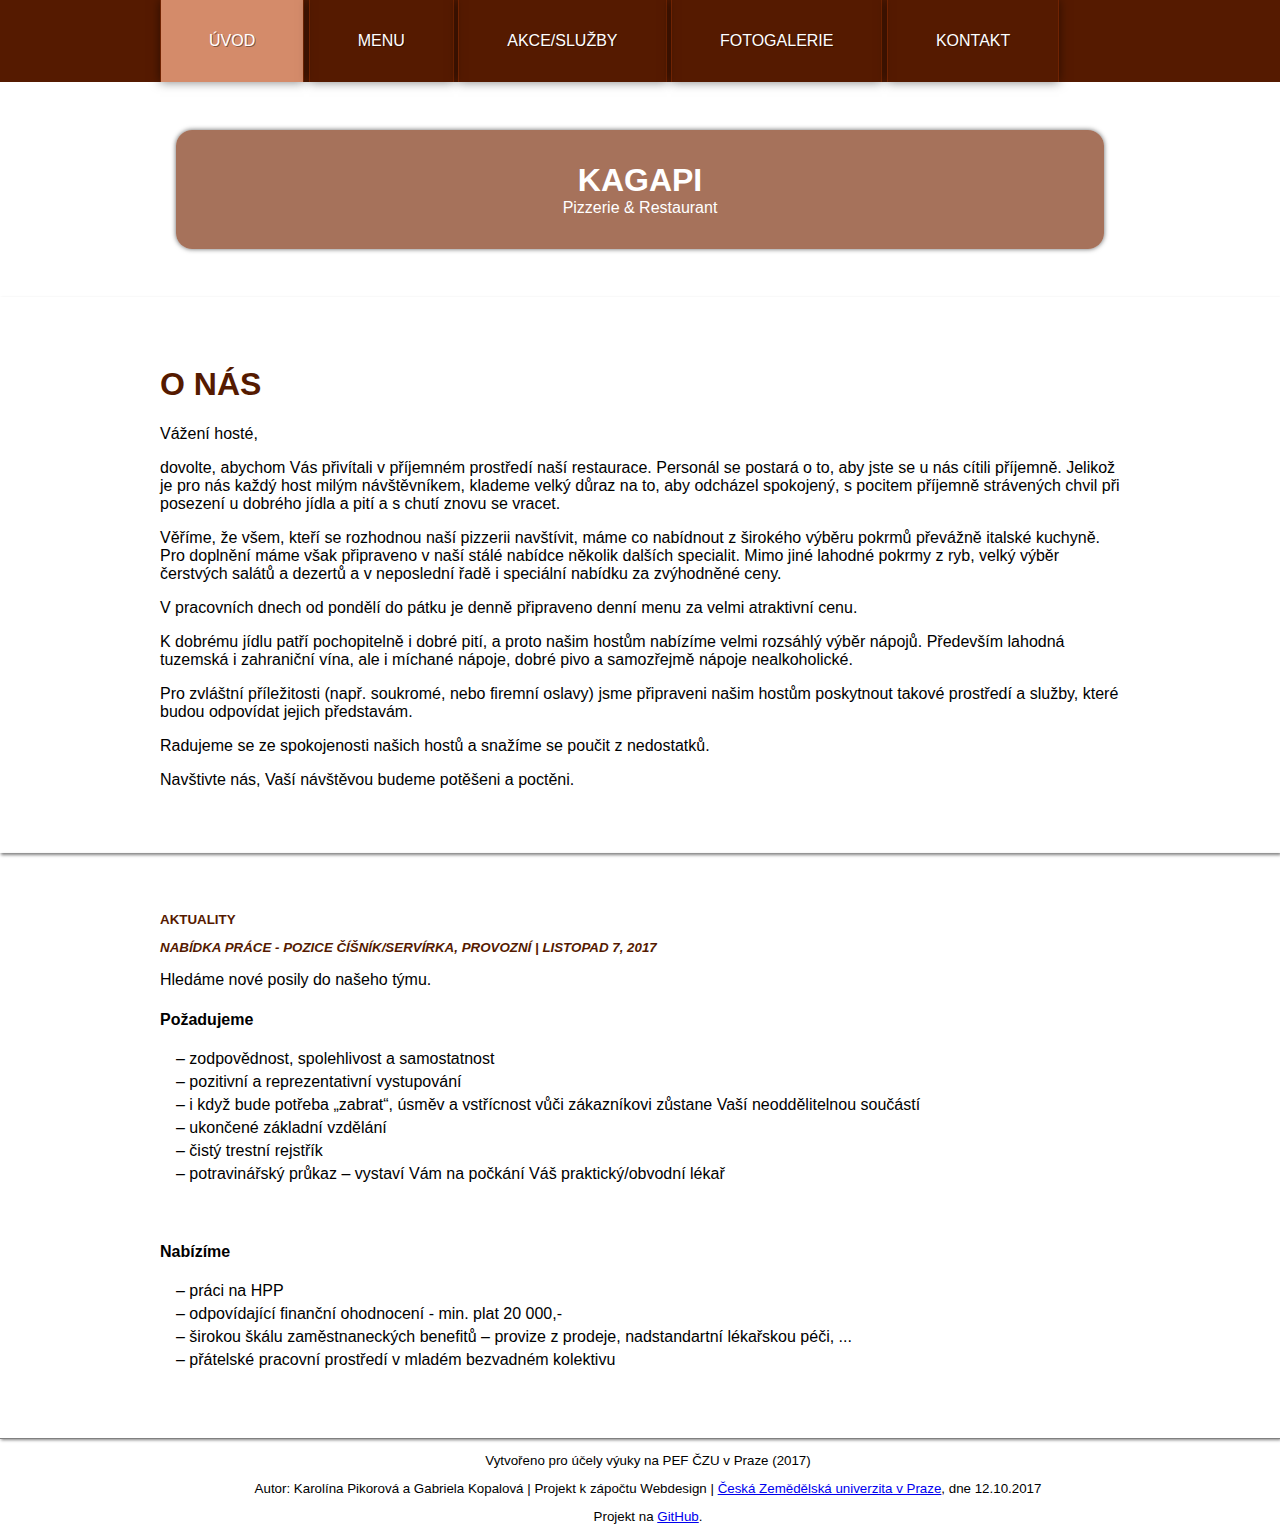
<file: index.html>
﻿<!DOCTYPE html>
<html lang="cs">
<head>
    <meta charset="UTF-8">
    <meta name="viewport" content="width=device-width, initial-scale=1">
    <meta name="description" content="Úvodní stránka pizzerie KAGAPI.">
    <link rel="icon" href="favicon.ico" />
    <title>Pizzerie KAGAPI</title>
    <link href="index.css" type="text/css" rel="stylesheet">
</head>
<body>
<nav>
    <div class="container">
        <a class="active">Úvod</a>
        <a href="menu.html">Menu</a>
        <a href="akce.html">Akce/Služby</a>
        <a href="fotogalerie.html">Fotogalerie</a>
        <a href="kontakt.html">Kontakt</a>
    </div>
</nav>
<header>
    <div class="bg">
        <div>
            <div class="pozadi">
                <p class="nadpis"><strong>KAGAPI</strong></p>
                <p>Pizzerie & Restaurant</p>
            </div>
        </div>
    </div>
</header>
<main>
    <article>
        <section id="onas">
            <div class="container">
                <h1>O nás</h1>
                <p>
                    Vážení hosté,
                </p>
                <p>
                    dovolte, abychom Vás přivítali v příjemném prostředí naší restaurace.
                    Personál se postará o to, aby jste se u nás cítili příjemně.
                    Jelikož je pro nás každý host milým návštěvníkem, klademe velký důraz na to, aby odcházel spokojený,
                    s pocitem příjemně strávených chvil při posezení u dobrého jídla a pití a s chutí znovu se vracet.
                </p>
                <p>
                    Věříme, že všem, kteří se rozhodnou naší pizzerii navštívit, máme co nabídnout z širokého výběru pokrmů 
                    převážně italské kuchyně. Pro doplnění máme však připraveno v naší stálé nabídce několik dalších specialit. Mimo jiné lahodné pokrmy z ryb, velký výběr čerstvých salátů a dezertů a v neposlední řadě 
                    i speciální nabídku za zvýhodněné ceny.
                </p>
                <p>
                    V pracovních dnech od pondělí do pátku je denně připraveno denní menu za velmi atraktivní cenu.
                </p>
                <p>
                    K dobrému jídlu patří pochopitelně i dobré pití, a proto našim hostům nabízíme velmi rozsáhlý výběr nápojů. 
                    Především lahodná tuzemská i zahraniční vína, ale i míchané nápoje, dobré pivo a samozřejmě nápoje nealkoholické.
                </p>
                <p>
                    Pro zvláštní příležitosti (např. soukromé, nebo firemní oslavy) jsme připraveni našim hostům poskytnout takové prostředí a služby, které budou odpovídat jejich představám.
                </p>
                <p>
                    Radujeme se ze spokojenosti našich hostů a snažíme se poučit z nedostatků.
                </p>
                <p>
                    Navštivte nás, Vaší návštěvou budeme potěšeni a poctěni.
                </p>
            </div>
        </section>
        <section id="aktuality">
        	<div class="container">
        		<h2>Aktuality</h2>
        		<h3>Nabídka práce - pozice číšník/servírka, provozní | Listopad 7, 2017</h3>
        		<p>
        			Hledáme nové posily do našeho týmu.
        		</p>
        		<h4>Požadujeme</h4>
                <ul>
                    <li>
                        – zodpovědnost, spolehlivost a samostatnost
                    </li>
                    <li>
                        – pozitivní a reprezentativní vystupování
                    </li>
                    <li>
                        – i když bude potřeba „zabrat“, úsměv a vstřícnost vůči zákazníkovi zůstane Vaší neoddělitelnou součástí
                    </li>
                    <li>
                        – ukončené základní vzdělání
                    </li>
                    <li>
                        – čistý trestní rejstřík
                    </li>
                    <li>
                        – potravinářský průkaz – vystaví Vám na počkání Váš praktický/obvodní lékař
                    </li>
                </ul>
        		
        		<br>
        		<h4>Nabízíme</h4>
                <ul>
                    <li>
                        – práci na HPP
                    </li>
                    <li>
                        – odpovídající finanční ohodnocení - min. plat 20 000,-
                    </li>
                    <li>
                        – širokou škálu zaměstnaneckých benefitů – provize z prodeje, nadstandartní lékařskou péči, ...
                    </li>
                    <li>
                        – přátelské pracovní prostředí v mladém bezvadném kolektivu
                    </li>
                </ul>
        	</div>
        </section>
    </article>
</main>
<footer>
    <p>Vytvořeno pro účely výuky na PEF ČZU v Praze (2017)</p>
    <p>Autor: Karolína Pikorová a Gabriela Kopalová | Projekt k zápočtu Webdesign | <a href="https://www.czu.cz/cs/">Česká Zemědělská univerzita v Praze</a>, dne 12.10.2017</p>
    <p>Projekt na <a target="_blank" href="https://github.com/KajuskaCZ/pizzerie">GitHub</a>.</p>
</footer>
</body>
</html>
</file>
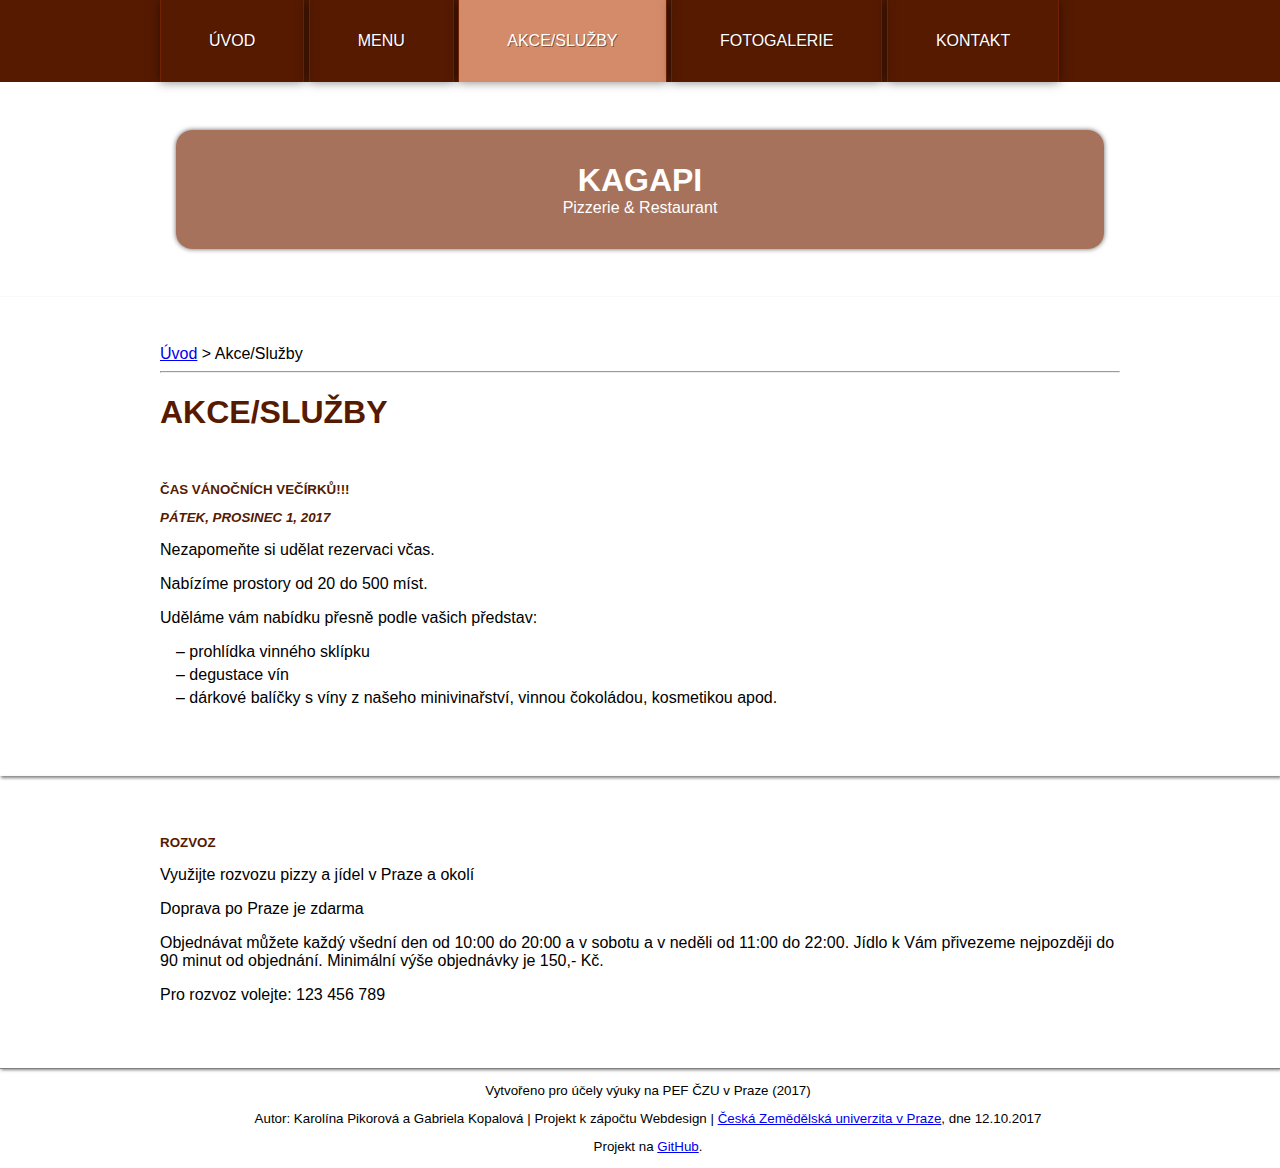
<file: akce.html>
﻿<!DOCTYPE html>
<html lang="cs">
<head>
    <meta charset="UTF-8">
    <meta name="viewport" content="width=device-width, initial-scale=1">
    <meta name="description" content="Stránka popisující akce a služby pizzerie KAGAPI.">
    <link rel="icon" href="favicon.ico" />
    <title>Pizzerie KAGAPI - Akce/Služby</title>
    <link href="index.css" type="text/css" rel="stylesheet">
</head>
<body>
<nav>
    <div class="container">
        <a href="index.html">Úvod</a>
        <a href="menu.html">Menu</a>
        <a class="active">Akce/Služby</a>
        <a href="fotogalerie.html">Fotogalerie</a>
        <a href="kontakt.html">Kontakt</a>
    </div>
</nav>
<header>
    <div class="bg">
        <div>
            <div class="pozadi">
                <p class="nadpis"><strong>KAGAPI</strong></p>
                <p>Pizzerie & Restaurant</p>
            </div>
        </div>
    </div>
</header>
<main>
    <article>
        <section id="aktualne">
            <div class="container">
                <a href="index.html">Úvod</a> > Akce/Služby
                <hr />
                <h1>Akce/Služby</h1>
                <br>
                <h2>Čas vánočních večírků!!!</h2>
                <h3>Pátek, Prosinec 1, 2017</h3>
                <p>
                    Nezapomeňte si udělat rezervaci včas.
                </p>
                <p>
                    Nabízíme prostory od 20 do 500 míst.
                </p>
                <p>
                    Uděláme vám nabídku přesně podle vašich představ:
                </p>
                    <ul>
                        <li>
                            – prohlídka vinného sklípku
                        </li>
                        <li>
                            – degustace vín
                        </li>
                        <li>
                            – dárkové balíčky s víny z našeho minivinařství, vinnou čokoládou, kosmetikou apod.
                        </li>
                    </ul>

            </div>
        </section>
        <section id="akcesluzby">
            <div class="container">
                <h2>Rozvoz</h2>
                <p>
                    Využijte rozvozu pizzy a jídel v Praze a okolí
                </p>
                <p>
                    Doprava po Praze je zdarma
                </p>
                    Objednávat můžete každý všední den od 10:00 do 20:00 a v sobotu a v neděli od 11:00 do 22:00. 
                    Jídlo k Vám přivezeme nejpozději do 90 minut od objednání. Minimální výše objednávky je 150,- Kč.
                <p>
                    Pro rozvoz volejte: 123 456 789
                </p>
            </div>
        </section>
    </article>
</main>
<footer>
    <p>Vytvořeno pro účely výuky na PEF ČZU v Praze (2017)</p>
    <p>Autor: Karolína Pikorová a Gabriela Kopalová | Projekt k zápočtu Webdesign | <a href="https://www.czu.cz/cs/">Česká Zemědělská univerzita v Praze</a>, dne 12.10.2017</p>
    <p>Projekt na <a target="_blank" href="https://github.com/KajuskaCZ/pizzerie">GitHub</a>.</p>
</footer>
</body>
</html>
</file>
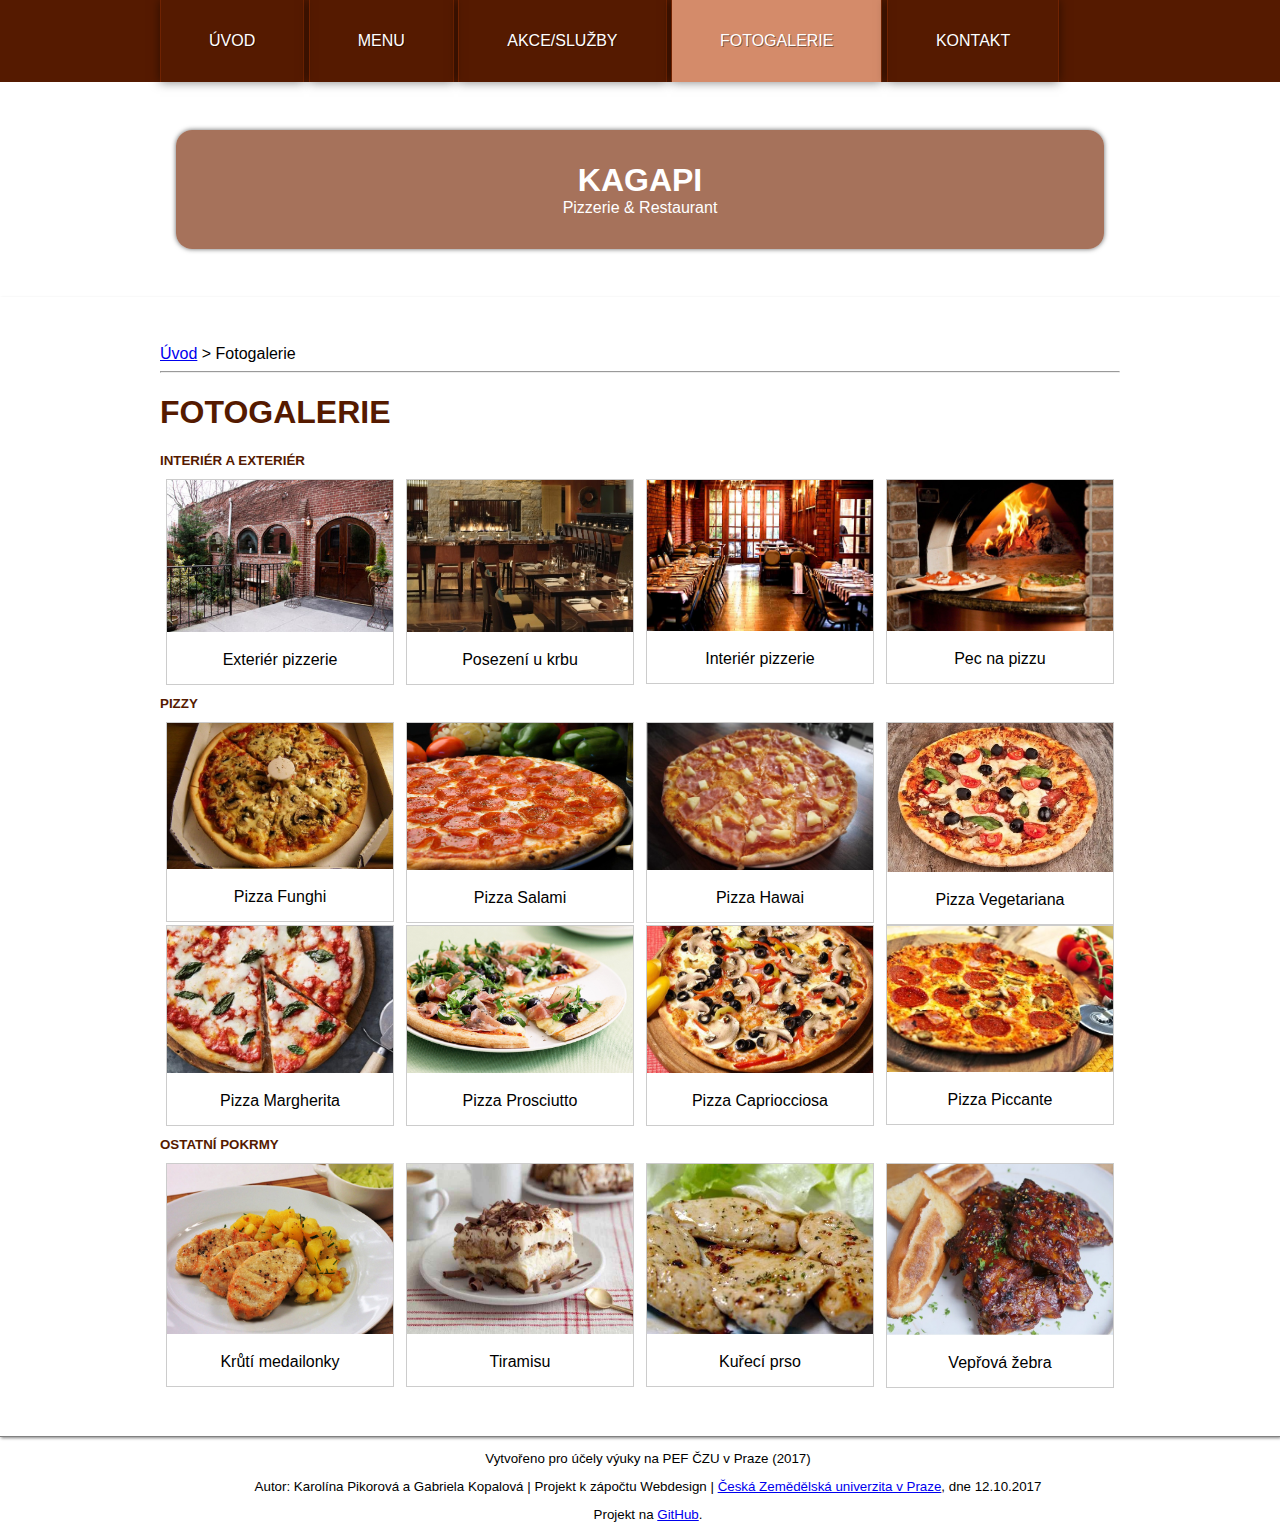
<file: fotogalerie.html>
﻿<!DOCTYPE html>
<html lang="cs">
<head>
    <meta charset="UTF-8">
    <meta name="viewport" content="width=device-width, initial-scale=1">
    <meta name="description" content="Stránka popisující a zobrazující fotky pizz.">
    <link rel="icon" href="favicon.ico" />
    <title>Pizzerie KAGAPI - Fotogalerie</title>
    <link href="index.css" type="text/css" rel="stylesheet">
</head>
<body>
<nav>
    <div class="container">
        <a href="index.html">Úvod</a>
        <a href="menu.html">Menu</a>
        <a href="akce.html">Akce/Služby</a>
        <a class="active">Fotogalerie</a>
        <a href="kontakt.html">Kontakt</a>
    </div>
</nav>
<header>
    <div class="bg">
        <div>
            <div class="pozadi">
                <p class="nadpis"><strong>KAGAPI</strong></p>
                <p>Pizzerie & Restaurant</p>
            </div>
        </div>
    </div>
</header>
<main>
    <article>
        <section id="fotogalerie">
            <div class="container">
                <a href="index.html">Úvod</a> > Fotogalerie
                <hr />
                <h1>Fotogalerie</h1>
                <h2>Interiér a exteriér</h2>
                <div class="responsive">
                    <div class="gallery">
                        <a target="_blank" href="assets/img_exterior1.jpg">
                            <img src="assets/img_exterior1.jpg" alt="Exteriér pizzerie">
                        </a>
                        <div class="desc">Exteriér pizzerie</div>
                    </div>
                </div>
                <div class="responsive">
                    <div class="gallery">
                        <a target="_blank" href="assets/img_interior2.jpg">
                            <img src="assets/img_interior2.jpg" alt="Posezení v pizzerii u krbu">
                        </a>
                        <div class="desc">Posezení u krbu</div>
                    </div>
                </div>
                <div class="responsive">
                    <div class="gallery">
                        <a target="_blank" href="assets/img_interior1.jpg">
                            <img src="assets/img_interior1.jpg" alt="Interiér pizzerie">
                        </a>
                        <div class="desc">Interiér pizzerie</div>
                    </div>
                </div>
                <div class="responsive">
                    <div class="gallery">
                        <a target="_blank" href="assets/img_interior3.jpg">
                            <img src="assets/img_interior3.jpg" alt="Pec na pizzu">
                        </a>
                        <div class="desc">Pec na pizzu</div>
                    </div>
                </div>
                <div class="clearfix"></div>

                <h2>Pizzy</h2>
                <div class="responsive">
                    <div class="gallery">
                        <a target="_blank" href="assets/img_pizza_funghi.jpg">
                            <img src="assets/img_pizza_funghi.jpg" alt="Pizza Funghi">
                        </a>
                        <div class="desc">Pizza Funghi</div>
                    </div>
                </div>
               
                <div class="responsive">
                    <div class="gallery">
                        <a target="_blank" href="assets/img_pizza_salami.jpg">
                            <img src="assets/img_pizza_salami.jpg" alt="Pizza Salami">
                        </a>
                        <div class="desc">Pizza Salami</div>
                    </div>
                </div>
                <div class="responsive">
                    <div class="gallery">
                        <a target="_blank" href="assets/img_pizza_hawai.jpg">
                            <img src="assets/img_pizza_hawai.jpg" alt="Pizza Hawai">
                        </a>
                        <div class="desc">Pizza Hawai</div>
                    </div>
                </div>

                <div class="responsive">
                    <div class="gallery">
                        <a target="_blank" href="assets/img_pizza_vegetariana.jpg">
                            <img src="assets/img_pizza_vegetariana.jpg" alt="Pizza Vegetariana">
                        </a>
                        <div class="desc">Pizza Vegetariana</div>
                    </div>
                </div>

                <div class="responsive">
                    <div class="gallery">
                        <a target="_blank" href="assets/img_pizza_margherita.jpg">
                            <img src="assets/img_pizza_margherita.jpg" alt="Pizza Margherita">
                        </a>
                        <div class="desc">Pizza Margherita</div>
                    </div>
                </div>

                <div class="responsive">
                    <div class="gallery">
                        <a target="_blank" href="assets/img_pizza_prosciutto.jpg">
                            <img src="assets/img_pizza_prosciutto.jpg" alt="Pizza Prosciutto">
                        </a>
                        <div class="desc">Pizza Prosciutto</div>
                    </div>
                </div>
                <div class="responsive">
                    <div class="gallery">
                        <a target="_blank" href="assets/img_pizza_capriocciosa.jpg">
                            <img src="assets/img_pizza_capriocciosa.jpg" alt="Pizza Capriocciosa">
                        </a>
                        <div class="desc">Pizza Capriocciosa</div>
                    </div>
                </div>

                <div class="responsive">
                    <div class="gallery">
                        <a target="_blank" href="assets/img_pizza_piccante.jpg">
                            <img src="assets/img_pizza_piccante.jpg" alt="Pizza Piccante">
                        </a>
                        <div class="desc">Pizza Piccante</div>
                    </div>
                </div>

                <div class="clearfix"></div>
                
                <h2>Ostatní pokrmy</h2>
                <div class="responsive">
                    <div class="gallery">
                        <a target="_blank" href="assets/img_kruti_medailonky.jpg">
                            <img src="assets/img_kruti_medailonky.jpg" alt="Grilované krůtí medailonky">
                        </a>
                        <div class="desc">Krůtí medailonky</div>
                    </div>
                </div>
                <div class="responsive">
                    <div class="gallery">
                        <a target="_blank" href="assets/img_tiramisu.jpg">
                            <img src="assets/img_tiramisu.jpg" alt="Tiramisu">
                        </a>
                        <div class="desc">Tiramisu</div>
                    </div>
                </div>
                <div class="responsive">
                    <div class="gallery">
                        <a target="_blank" href="assets/img_kureci_prso.jpg">
                            <img src="assets/img_kureci_prso.jpg" alt="Kuřecí prso s bazalkou">
                        </a>
                        <div class="desc">Kuřecí prso</div>
                    </div>
                </div>
                <div class="responsive">
                    <div class="gallery">
                        <a target="_blank" href="assets/img_veprova_zebra.jpg">
                            <img src="assets/img_veprova_zebra.jpg" alt="Medová vepřová žebra">
                        </a>
                        <div class="desc">Vepřová žebra</div>
                    </div>
                </div>
                <div class="clearfix"></div>

            </div>
        </section>
    </article>
</main>
<footer>
    <p>Vytvořeno pro účely výuky na PEF ČZU v Praze (2017)</p>
    <p>Autor: Karolína Pikorová a Gabriela Kopalová | Projekt k zápočtu Webdesign | <a href="https://www.czu.cz/cs/">Česká Zemědělská univerzita v Praze</a>, dne 12.10.2017</p>	
    <p>Projekt na <a target="_blank" href="https://github.com/KajuskaCZ/pizzerie">GitHub</a>.</p>
</footer>
</body>
</html>
</file>
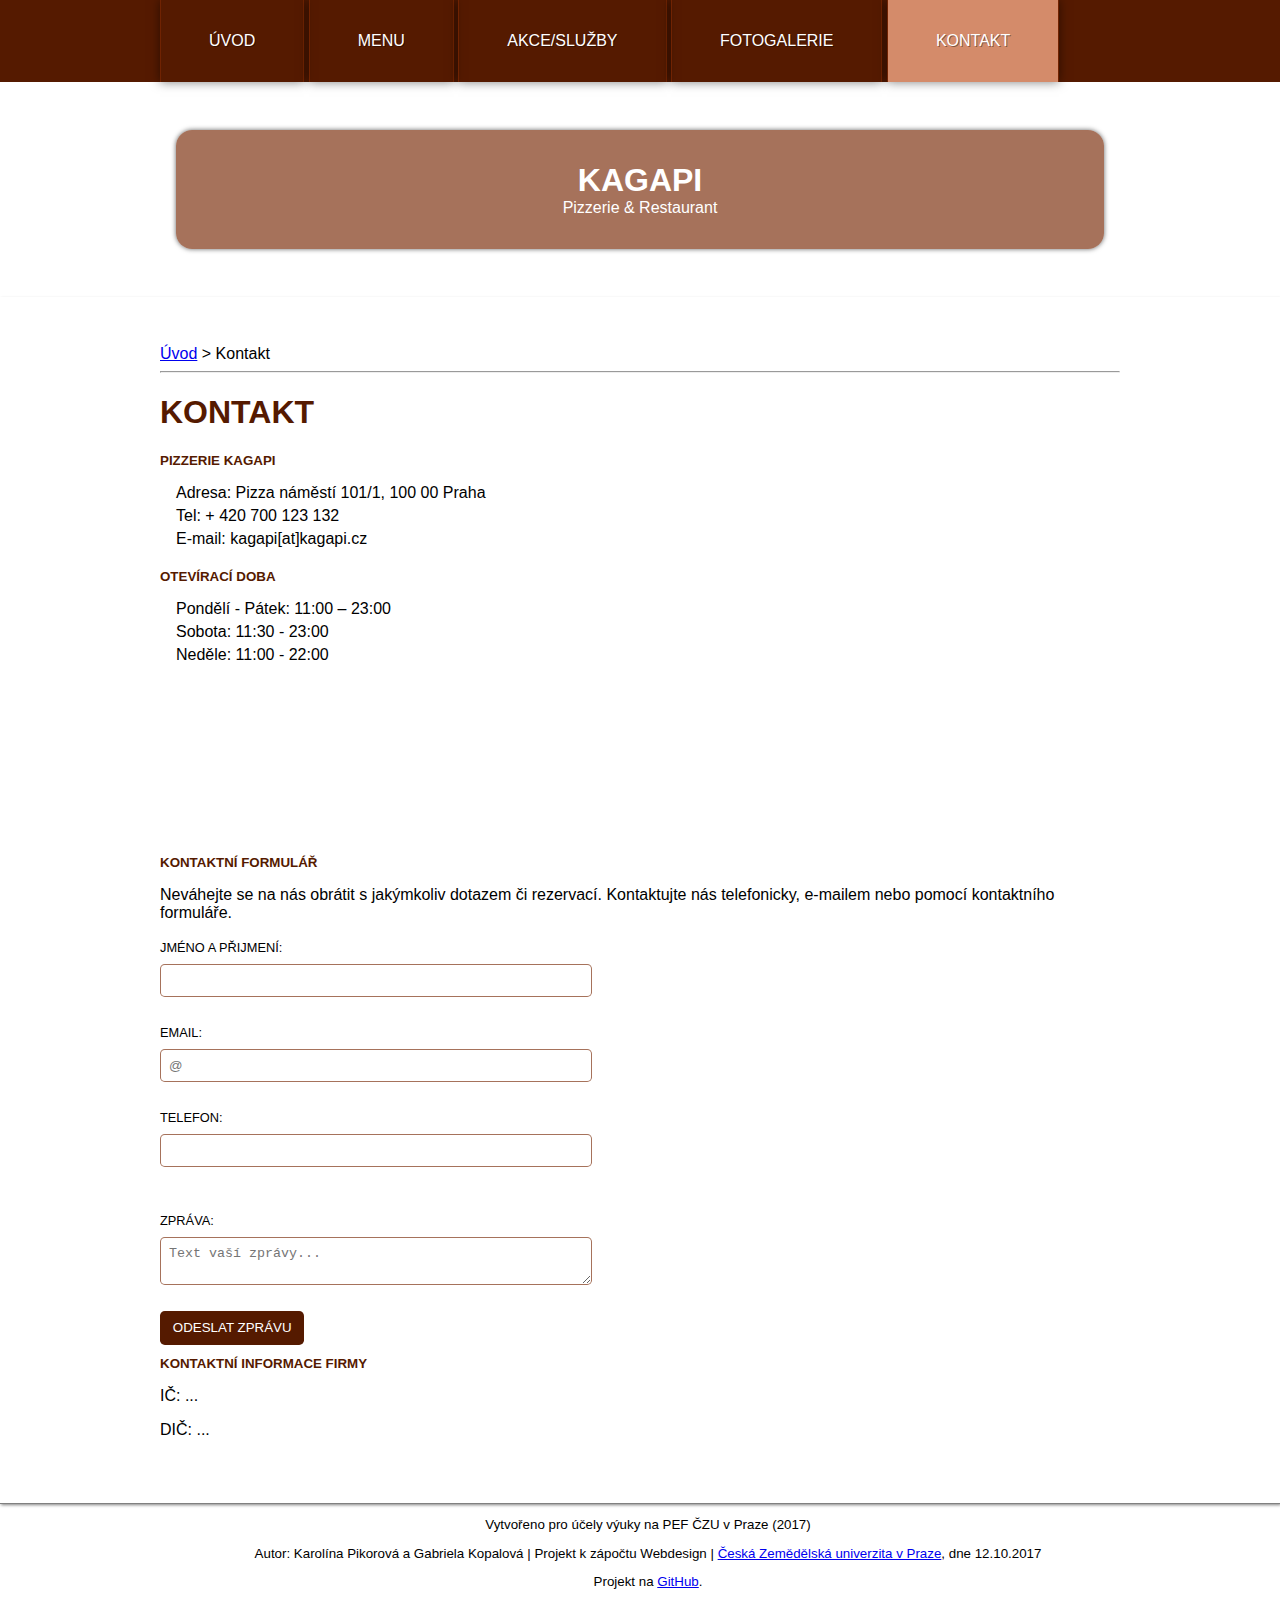
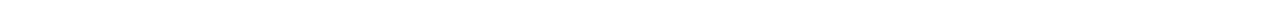
<file: kontakt.html>
﻿<!DOCTYPE html>
<html lang="cs">
<head>
    <meta charset="UTF-8">
    <meta name="viewport" content="width=device-width, initial-scale=1">
    <meta name="description" content="Stránka s kontaktem na pizzerii KAGAPI.">
    <link rel="icon" href="favicon.ico" />
    <title>Pizzerie KAGAPI - Kontakt</title>
    <link href="index.css" type="text/css" rel="stylesheet">
</head>
<body>
<nav>
    <div class="container">
        <a href="index.html">Úvod</a>
        <a href="menu.html">Menu</a>
        <a href="akce.html">Akce/Služby</a>
        <a href="fotogalerie.html">Fotogalerie</a>
        <a class="active">Kontakt</a>
    </div>
</nav>
<header>
    <div class="bg">
        <div>
            <div class="pozadi">
                <p class="nadpis"><strong>KAGAPI</strong></p>
                <p>Pizzerie & Restaurant</p>
            </div>
        </div>
    </div>
</header>
<main>
    <article>
        <section id="kontakt">
            <div class="container">
                <a href="index.html">Úvod</a> > Kontakt
                <hr />
                <h1>Kontakt</h1>
            </div>
            <div class="container">
                <h2 id="adresa">Pizzerie KAGAPI</h2>
                <ul>
                    <li>
                        Adresa: Pizza náměstí 101/1, 100 00  Praha
                    </li>
                    <li>
                        Tel: + 420 700 123 132
                    </li>
                    <li>
                        E-mail: kagapi[at]kagapi.cz
                    </li>
                </ul>
            </div>
            <div class="container">
                <h2>Otevírací doba</h2>
                <ul class="oteviraci-doba">
                    <li>
                        Pondělí - Pátek: 11:00 – 23:00
                    </li>
                    <li>
                        Sobota: 11:30 - 23:00
                    </li>
                    <li>
                        Neděle: 11:00 - 22:00
                    </li>
                </ul>
                <p>
                    <iframe src="https://www.google.com/maps/embed?pb=!1m16!1m12!1m3!1d20478.991242332908!2d14.47373688567359!3d50.0886476541503!2m3!1f0!2f0!3f0!3m2!1i1024!2i768!4f13.1!2m1!1zUGl6emEgbsOhbcSbc3TDrSAxMDEvMSwgMTAwIDAwIFByYWhh!5e0!3m2!1scs!2scz!4v1513339119214"></iframe>
                </p>
            </div>
            <div class="container">
                <h2 id="kontaktni-formular">Kontaktní formulář</h2>
                <p>
                    Neváhejte se na nás obrátit s jakýmkoliv dotazem či rezervací. Kontaktujte nás telefonicky, e-mailem nebo pomocí kontaktního formuláře.
                </p>
                <form action="index.html" method="post">
                    <label>Jméno a přijmení:<input type="text" name="jmenoprijmeni"></label><br>
                    <label>Email:<input type="email" name="email" placeholder="@" required></label><br>
                    <label>Telefon:<input type="tel" name="telefon"></label><br><br>
                    <label>Zpráva:<textarea name="email" placeholder="Text vaší zprávy..." required></textarea></label>
                    <br>
                    <button type="submit">Odeslat zprávu</button>
                </form>
            </div>
            <div class="container">
                <h2 id="kontaktni-info">Kontaktní informace firmy</h2>
                <p>
                    IČ: ...
                </p>
                <p>
                    DIČ: ...
                </p>
            </div>
    </section>
    </article>
</main>
<footer>
    <p>Vytvořeno pro účely výuky na PEF ČZU v Praze (2017)</p>
    <p>Autor: Karolína Pikorová a Gabriela Kopalová | Projekt k zápočtu Webdesign | <a href="https://www.czu.cz/cs/">Česká Zemědělská univerzita v Praze</a>, dne 12.10.2017</p>
    <p>Projekt na <a target="_blank" href="https://github.com/KajuskaCZ/pizzerie">GitHub</a>.</p>
</footer>
</body>
</html>
</file>
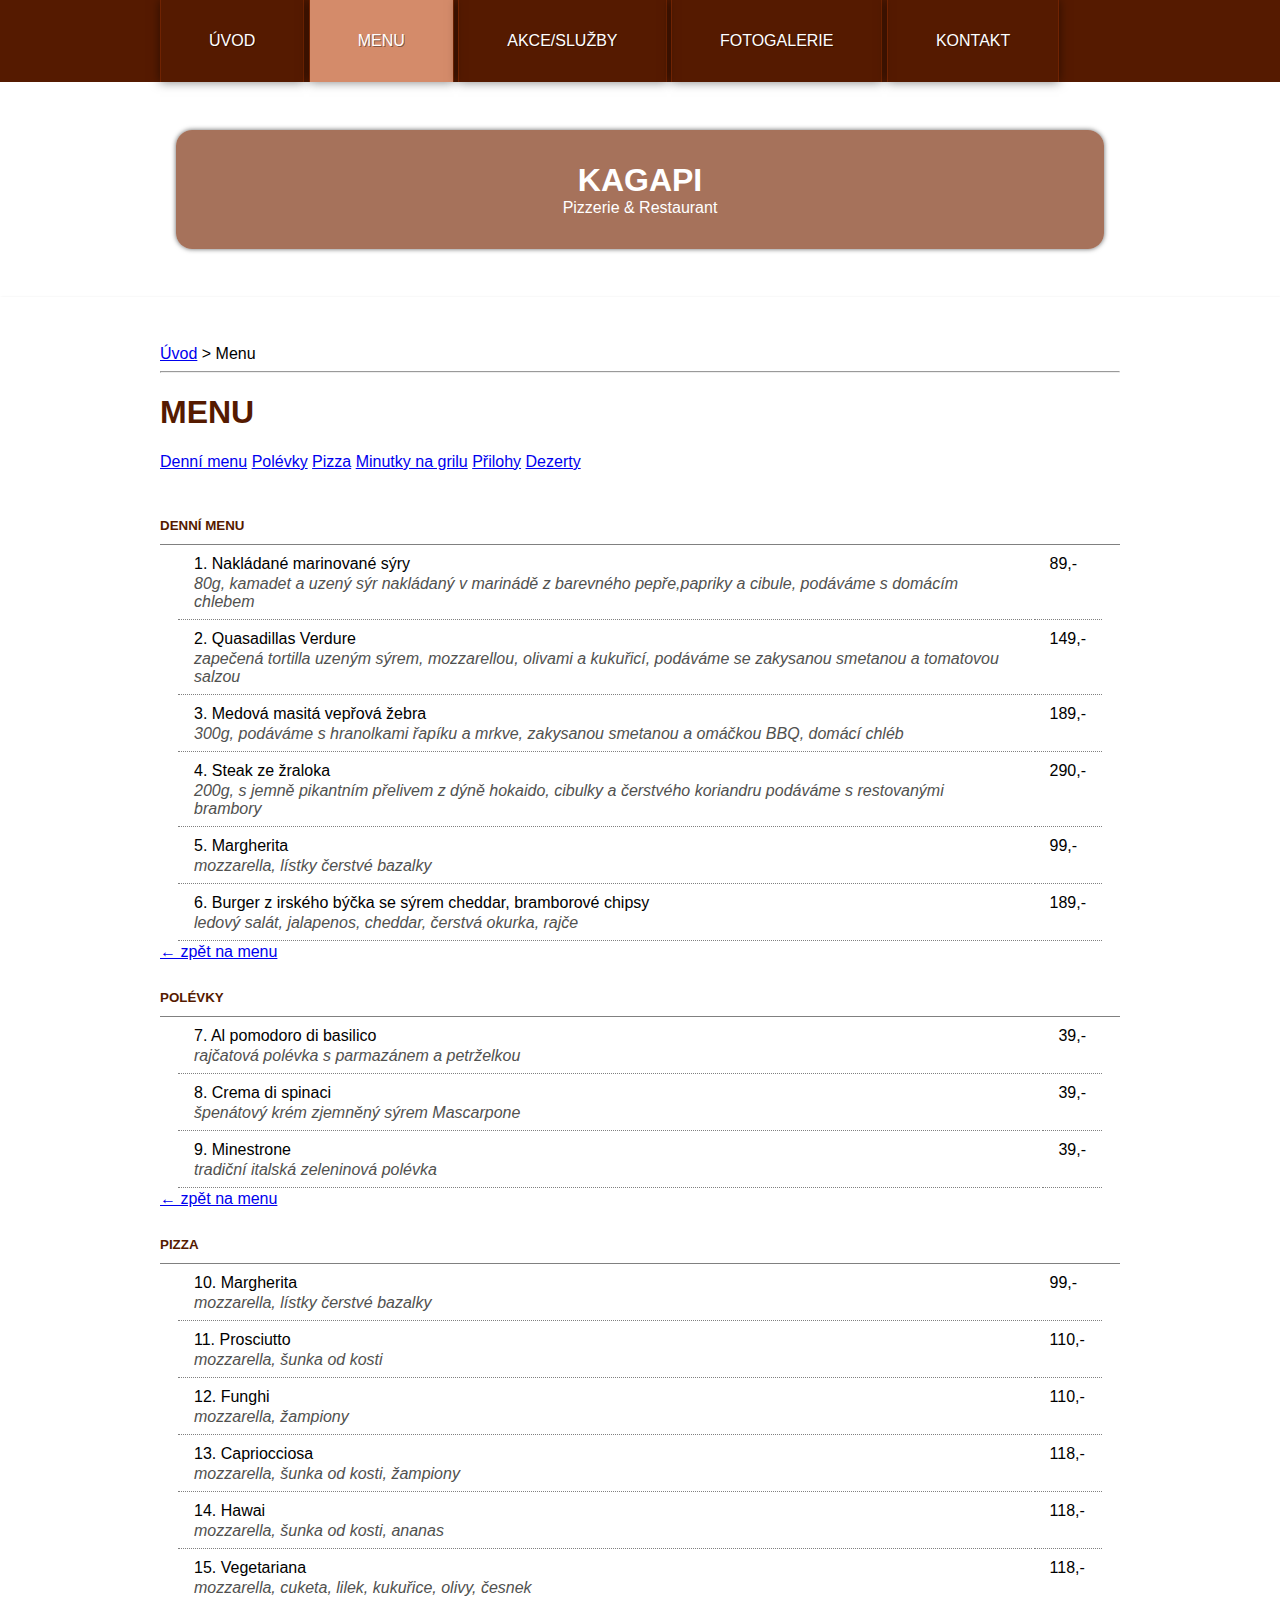
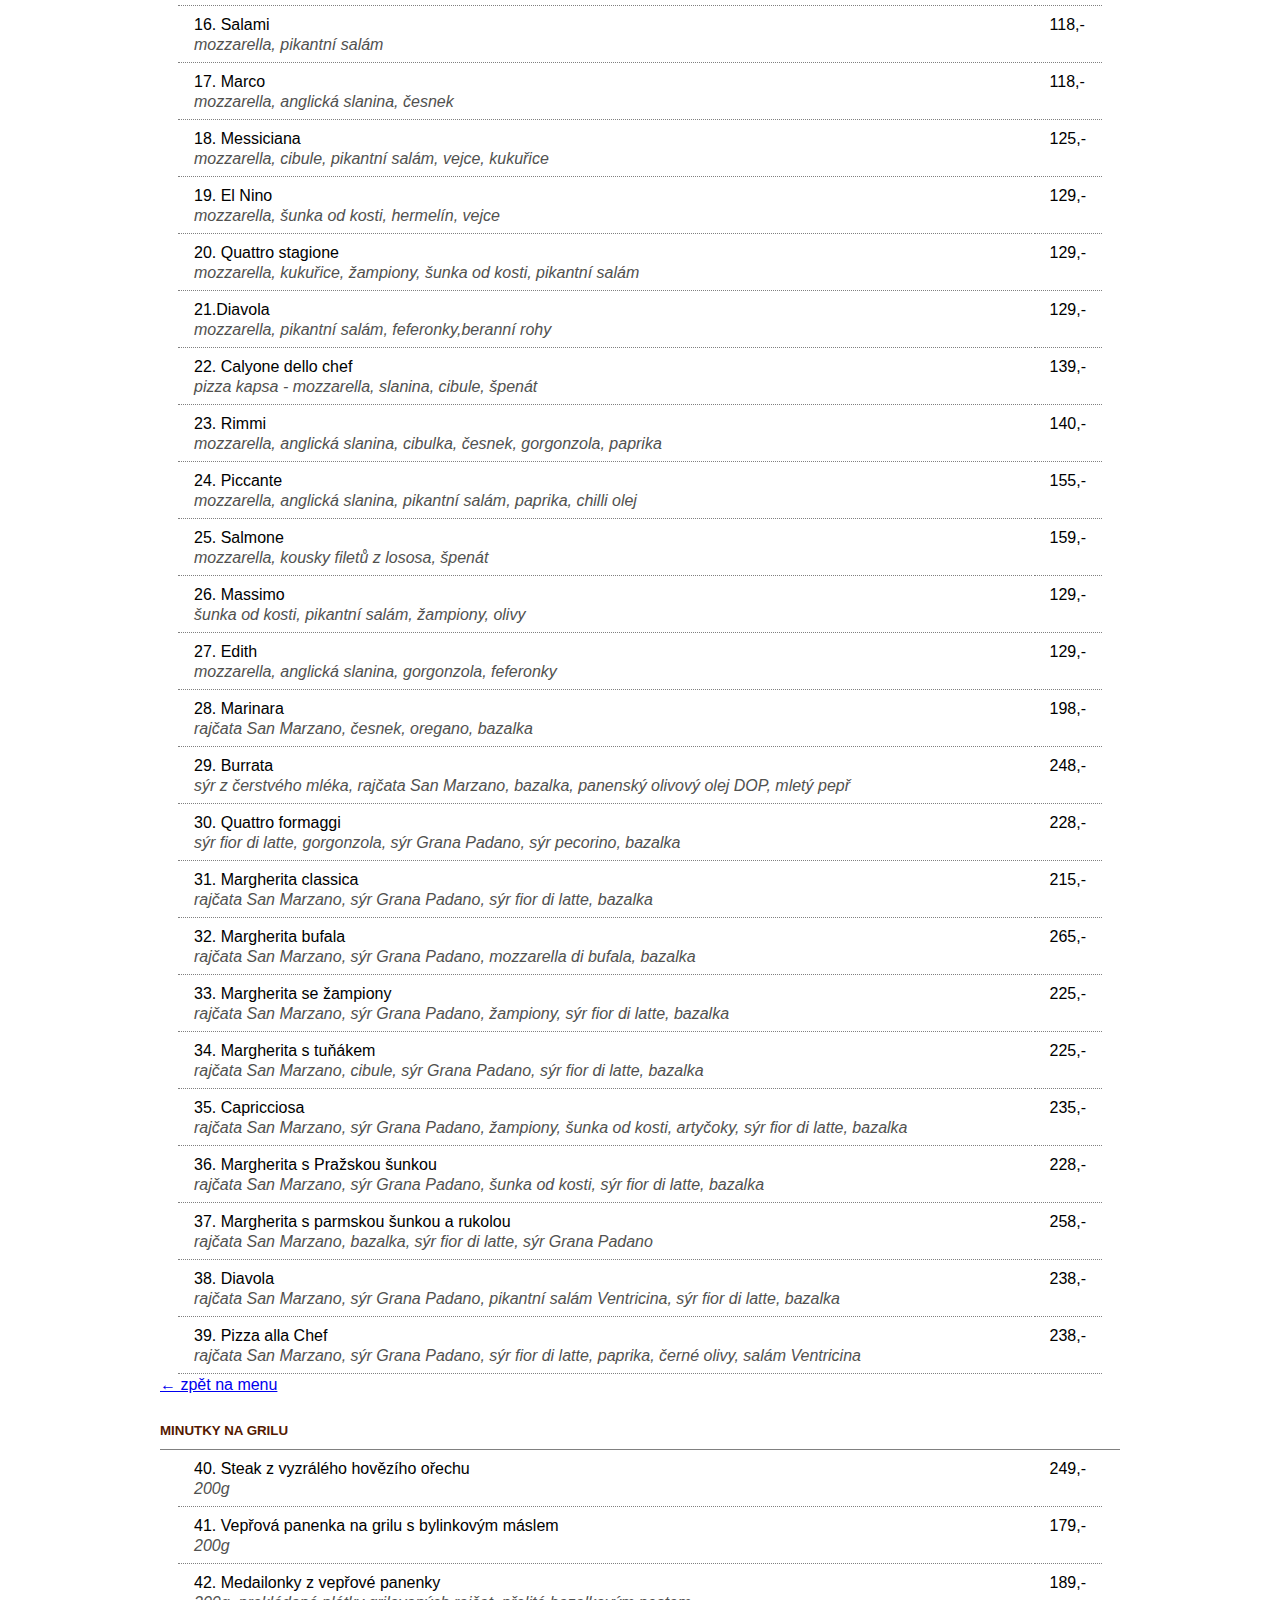
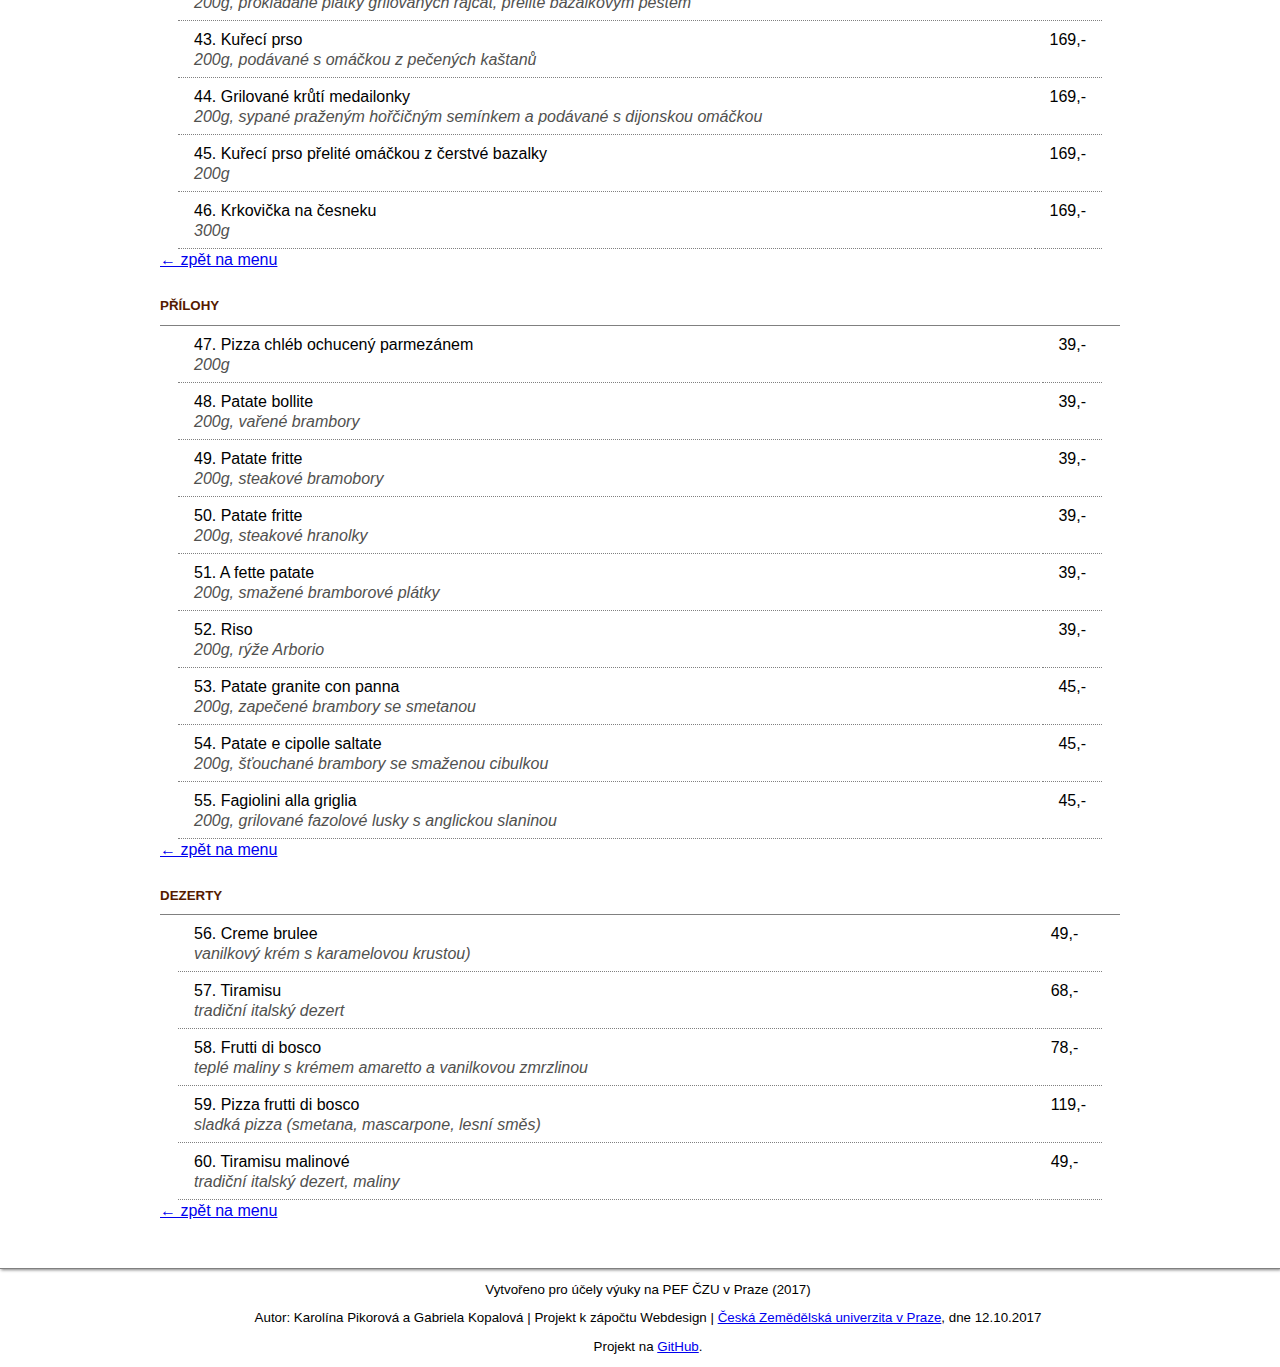
<file: menu.html>
﻿<!DOCTYPE html>
<html lang="cs">
<head>
    <meta charset="UTF-8">
    <meta name="viewport" content="width=device-width, initial-scale=1">
    <meta name="description" content="Stránka popisující menu pizzerie KAGAPI.">
    <link rel="icon" href="favicon.ico" />
    <title>Pizzerie KAGAPI - Menu</title>
    <link href="index.css" type="text/css" rel="stylesheet">
</head>
<body>
<nav>
    <div class="container">
        <a href="index.html">Úvod</a>
        <a class="active">Menu</a>
        <a href="akce.html">Akce/Služby</a>
        <a href="fotogalerie.html">Fotogalerie</a>
        <a href="kontakt.html">Kontakt</a>
    </div>
</nav>
<header>
    <div class="bg">
        <div>
            <div class="pozadi">
                <p class="nadpis"><strong>KAGAPI</strong></p>
                <p>Pizzerie & Restaurant</p>
            </div>
        </div>
    </div>
</header>
<main>
    <article>
        <section id="menu">
            <div class="container">
                <a href="index.html">Úvod</a> > Menu
                <hr />
                <h1 id="hlavni-menu">Menu</h1>
                <a href="#denni-menu">Denní menu</a>
                <a href="#polevky">Polévky</a>
                <a href="#pizza">Pizza</a>
                <a href="#minutky">Minutky na grilu</a>
                <a href="#prilohy">Přilohy</a>
                <a href="#dezerty">Dezerty</a>
                <br>
                <br>
                <br>
                <h2 id="denni-menu">Denní menu</h2>
                <table>
                    <tr>
                        <td>
                            1. Nakládané marinované sýry 
                        </td>
                        <td>
                            89,-
                        </td>
                    </tr>
                    <tr>
                        <td>
                            <em>80g, kamadet a uzený sýr nakládaný v marinádě z barevného pepře,papriky a cibule, podáváme s domácím chlebem</em>
                        </td>
                        <td></td>
                    </tr>
                    <tr>
                        <td>
                            2. Quasadillas Verdure 
                        </td>
                        <td>
                            149,-
                        </td>
                    </tr>
                    <tr>
                        <td>
                            <em>zapečená tortilla uzeným sýrem, mozzarellou, olivami a kukuřicí, podáváme se zakysanou smetanou a tomatovou salzou</em>
                        </td>
                        <td></td>
                    </tr>
                    <tr>
                        <td>
                            3. Medová masitá vepřová žebra
                        </td>
                        <td>
                            189,-
                        </td>
                    </tr>
                    <tr>
                        <td>
                            <em>300g, podáváme s hranolkami řapíku a mrkve, zakysanou smetanou a omáčkou BBQ, domácí chléb</em>
                        </td>
                        <td></td>
                    </tr>
                    <tr>
                        <td>
                            4. Steak ze žraloka
                        </td>
                        <td>
                            290,-
                        </td>
                    </tr>
                    <tr>
                        <td>
                            <em>200g, s jemně pikantním přelivem z dýně hokaido, cibulky a čerstvého koriandru podáváme s restovanými brambory</em>
                        </td>
                        <td></td>
                    </tr>
                    <tr>
                        <td>
                            5. Margherita
                        </td>
                        <td>
                            99,-
                        </td>
                    </tr>
                    <tr>
                        <td>
                            <em>mozzarella, lístky čerstvé bazalky</em>
                        </td>
                        <td></td>
                    </tr>
                    <tr>
                        <td>
                            6. Burger z irského býčka se sýrem cheddar, bramborové chipsy
                        </td>
                        <td>
                            189,-
                        </td>
                    </tr>
                    <tr>
                        <td>
                            <em>ledový salát, jalapenos, cheddar, čerstvá okurka, rajče</em>
                        </td>
                        <td></td>
                    </tr>
                </table>
                <a href="#hlavni-menu">&larr; zpět na menu</a>
                <br>
                <br>
                <h2 id="polevky">Polévky</h2>
                <table>
                    <tr>
                        <td>
                            7. Al pomodoro di basilico
                        </td>
                        <td>
                            39,-
                        </td>
                    </tr>
                    <tr>
                        <td>
                            <em>rajčatová polévka s parmazánem a petrželkou</em>
                        </td>
                        <td></td>
                    </tr>
                    <tr>
                        <td>
                            8. Crema di spinaci
                        </td>
                        <td>
                            39,-
                        </td>
                    </tr>
                    <tr>
                        <td>
                            <em>špenátový krém zjemněný sýrem Mascarpone</em>
                        </td>
                        <td></td>
                    </tr>
                    <tr>
                        <td>
                            9. Minestrone
                        </td>
                        <td>
                            39,-
                        </td>
                    </tr>
                    <tr>
                        <td>
                            <em>tradiční italská zeleninová polévka</em>
                        </td>
                        <td></td>
                    </tr>
                </table>
                <a href="#hlavni-menu">&larr; zpět na menu</a>
                <br>
                <br>
                <h2 id="pizza">Pizza</h2>
                <table>
                    <tr>
                        <td>
                            10. Margherita
                        </td>
                        <td>
                            99,-
                        </td>
                    </tr>
                    <tr>
                        <td>
                            <em>mozzarella, lístky čerstvé bazalky</em>
                        </td>
                        <td></td>
                    </tr>
                    <tr>
                        <td>
                            11. Prosciutto
                        </td>
                        <td>
                            110,-
                        </td>
                    </tr>
                    <tr>
                        <td>
                            <em>mozzarella, šunka od kosti</em>
                        </td>
                        <td></td>
                    </tr>
                    <tr>
                        <td>
                            12. Funghi
                        </td>
                        <td>
                            110,-
                        </td>
                    </tr>
                    <tr>
                        <td>
                            <em>mozzarella, žampiony</em>
                        </td>
                        <td></td>
                    </tr>
                    <tr>
                        <td>
                            13. Capriocciosa
                        </td>
                        <td>
                            118,-
                        </td>
                    </tr>
                    <tr>
                        <td>
                            <em>mozzarella, šunka od kosti, žampiony</em>
                        </td>
                        <td></td>
                    </tr>
                    <tr>
                        <td>
                            14. Hawai
                        </td>
                        <td>
                            118,-
                        </td>
                    </tr>
                    <tr>
                        <td>
                            <em>mozzarella, šunka od kosti, ananas</em>
                        </td>
                        <td></td>
                    </tr>
                    <tr>
                        <td>
                            15. Vegetariana
                        </td>
                        <td>
                            118,-
                        </td>
                    </tr>
                    <tr>
                        <td>
                            <em>mozzarella, cuketa, lilek, kukuřice, olivy, česnek</em>
                        </td>
                        <td></td>
                    </tr>
                    <tr>
                        <td>
                            16. Salami
                        </td>
                        <td>
                            118,-
                        </td>
                    </tr>
                    <tr>
                        <td>
                            <em>mozzarella, pikantní salám</em>
                        </td>
                        <td></td>
                    </tr>
                    <tr>
                        <td>
                            17. Marco
                        </td>
                        <td>
                            118,-
                        </td>
                    </tr>
                    <tr>
                        <td>
                            <em>mozzarella, anglická slanina, česnek</em>
                        </td>
                        <td></td>
                    </tr>
                    <tr>
                        <td>
                            18. Messiciana
                        </td>
                        <td>
                            125,-
                        </td>
                    </tr>
                    <tr>
                        <td>
                            <em>mozzarella, cibule, pikantní salám, vejce, kukuřice</em>
                        </td>
                        <td></td>
                    </tr>
                    <tr>
                        <td>
                            19. El Nino
                        </td>
                        <td>
                            129,-
                        </td>
                    </tr>
                    <tr>
                        <td>
                            <em>mozzarella, šunka od kosti, hermelín, vejce</em>
                        </td>
                        <td></td>
                    </tr>
                    <tr>
                        <td>
                            20. Quattro stagione
                        </td>
                        <td>
                            129,-
                        </td>
                    </tr>
                    <tr>
                        <td>
                            <em>mozzarella, kukuřice, žampiony, šunka od kosti, pikantní salám</em>
                        </td>
                        <td></td>
                    </tr>
                    <tr>
                        <td>
                            21.Diavola
                        </td>
                        <td>
                            129,-
                        </td>
                    </tr>
                    <tr>
                        <td>
                            <em>mozzarella, pikantní salám, feferonky,beranní rohy</em>
                        </td>
                        <td></td>
                    </tr>
                    <tr>
                        <td>
                            22. Calyone dello chef
                        </td>
                        <td>
                            139,-
                        </td>
                    </tr>
                    <tr>
                        <td>
                            <em>pizza kapsa - mozzarella, slanina, cibule, špenát</em>
                        </td>
                        <td></td>
                    </tr>
                    <tr>
                        <td>
                            23. Rimmi
                        </td>
                        <td>
                            140,-
                        </td>
                    </tr>
                    <tr>
                        <td>
                            <em>mozzarella, anglická slanina, cibulka, česnek, gorgonzola, paprika</em>
                        </td>
                        <td></td>
                    </tr>
                    <tr>
                        <td>
                            24. Piccante
                        </td>
                        <td>
                            155,-
                        </td>
                    </tr>
                    <tr>
                        <td>
                            <em>mozzarella, anglická slanina, pikantní salám, paprika, chilli olej</em>
                        </td>
                        <td></td>
                    </tr>
                    <tr>
                        <td>
                            25. Salmone
                        </td>
                        <td>
                            159,-
                        </td>
                    </tr>
                    <tr>
                        <td>
                            <em>mozzarella, kousky filetů z lososa, špenát</em>
                        </td>
                        <td></td>
                    </tr>
                    <tr>
                        <td>
                            26. Massimo
                        </td>
                        <td>
                            129,-
                        </td>
                    </tr>
                    <tr>
                        <td>
                            <em>šunka od kosti, pikantní salám, žampiony, olivy</em>
                        </td>
                        <td></td>
                    </tr>
                    <tr>
                        <td>
                            27. Edith
                        </td>
                        <td>
                            129,-
                        </td>
                    </tr>
                    <tr>
                        <td>
                            <em>mozzarella, anglická slanina, gorgonzola, feferonky</em>
                        </td>
                        <td></td>
                    </tr>
                    <tr>
                        <td>
                            28. Marinara
                        </td>
                        <td>
                            198,-
                        </td>
                    </tr>
                    <tr>
                        <td>
                            <em>rajčata San Marzano, česnek, oregano, bazalka</em>
                        </td>
                        <td></td>
                    </tr>
                    <tr>
                        <td>
                            29. Burrata
                        </td>
                        <td>
                            248,-
                        </td>
                    </tr>
                    <tr>
                        <td>
                            <em>sýr z čerstvého mléka, rajčata San Marzano, bazalka, panenský olivový olej DOP, mletý pepř</em>
                        </td>
                        <td></td>
                    </tr>
                    <tr>
                        <td>
                            30. Quattro formaggi
                        </td>
                        <td>
                            228,-
                        </td>
                    </tr>
                    <tr>
                        <td>
                            <em>sýr fior di latte, gorgonzola, sýr Grana Padano, sýr pecorino, bazalka</em>
                        </td>
                        <td></td>
                    </tr>
                    <tr>
                        <td>
                            31. Margherita classica
                        </td>
                        <td>
                            215,-
                        </td>
                    </tr>
                    <tr>
                        <td>
                            <em>rajčata San Marzano, sýr Grana Padano, sýr fior di latte, bazalka</em>
                        </td>
                        <td></td>
                    </tr>
                    <tr>
                        <td>
                            32. Margherita bufala
                        </td>
                        <td>
                            265,-
                        </td>
                    </tr>
                    <tr>
                        <td>
                            <em>rajčata San Marzano, sýr Grana Padano, mozzarella di bufala, bazalka</em>
                        </td>
                        <td></td>
                    </tr>
                    <tr>
                        <td>
                            33. Margherita se žampiony
                        </td>
                        <td>
                            225,-
                        </td>
                    </tr>
                    <tr>
                        <td>
                            <em>rajčata San Marzano, sýr Grana Padano, žampiony, sýr fior di latte, bazalka</em>
                        </td>
                        <td></td>
                    </tr>
                    <tr>
                        <td>
                            34. Margherita s tuňákem
                        </td>
                        <td>
                            225,-
                        </td>
                    </tr>
                    <tr>
                        <td>
                            <em>rajčata San Marzano, cibule, sýr Grana Padano, sýr fior di latte, bazalka</em>
                        </td>
                        <td></td>
                    </tr>
                    <tr>
                        <td>
                            35. Capricciosa
                        </td>
                        <td>
                            235,-
                        </td>
                    </tr>
                    <tr>
                        <td>
                            <em>rajčata San Marzano, sýr Grana Padano, žampiony, šunka od kosti, artyčoky, sýr fior di latte, bazalka</em>
                        </td>
                        <td></td>
                    </tr>
                    <tr>
                        <td>
                            36. Margherita s Pražskou šunkou
                        </td>
                        <td>
                            228,-
                        </td>
                    </tr>
                    <tr>
                        <td>
                            <em>rajčata San Marzano, sýr Grana Padano, šunka od kosti, sýr fior di latte, bazalka</em>
                        </td>
                        <td></td>
                    </tr>
                    <tr>
                        <td>
                            37. Margherita s parmskou šunkou a rukolou
                        </td>
                        <td>
                            258,-
                        </td>
                    </tr>
                    <tr>
                        <td>
                            <em>rajčata San Marzano, bazalka, sýr fior di latte, sýr Grana Padano</em>
                        </td>
                        <td></td>
                    </tr>
                    <tr>
                        <td>
                            38. Diavola
                        </td>
                        <td>
                            238,-
                        </td>
                    </tr>
                    <tr>
                        <td>
                            <em>rajčata San Marzano, sýr Grana Padano, pikantní salám Ventricina, sýr fior di latte, bazalka</em>
                        </td>
                        <td></td>
                    </tr>
                    <tr>
                        <td>
                            39. Pizza alla Chef
                        </td>
                        <td>
                            238,-
                        </td>
                    </tr>
                    <tr>
                        <td>
                            <em>rajčata San Marzano, sýr Grana Padano, sýr fior di latte, paprika, černé olivy, salám Ventricina</em>
                        </td>
                        <td></td>
                    </tr>
                </table>
                <a href="#hlavni-menu">&larr; zpět na menu</a>
                <br>
                <br>
                <h2 id="minutky">Minutky na grilu</h2>
                <table>
                    <tr>
                        <td>
                            40. Steak z vyzrálého hovězího ořechu
                        </td>
                        <td>
                            249,-
                        </td>
                    </tr>
                    <tr>
                        <td>
                            <em>200g</em>
                        </td>
                        <td></td>
                    </tr>
                    <tr>
                        <td>
                            41. Vepřová panenka na grilu s bylinkovým máslem 
                        </td>
                        <td>
                            179,-
                        </td>
                    </tr>
                    <tr>
                        <td>
                            <em>200g</em>
                        </td>
                        <td></td>
                    </tr>
                    <tr>
                        <td>
                            42. Medailonky z vepřové panenky
                        </td>
                        <td>
                            189,-
                        </td>
                    </tr>
                    <tr>
                        <td>
                            <em>200g, prokládané plátky grilovaných rajčat, přelité bazalkovým pestem</em>
                        </td>
                        <td></td>
                    </tr>
                    <tr>
                        <td>
                            43. Kuřecí prso
                        </td>
                        <td>
                            169,-
                        </td>
                    </tr>
                    <tr>
                        <td>
                            <em>200g, podávané s omáčkou z pečených kaštanů</em>
                        </td>
                        <td></td>
                    </tr>
                    <tr>
                        <td>
                            44. Grilované krůtí medailonky
                        </td>
                        <td>
                            169,-
                        </td>
                    </tr>
                    <tr>
                        <td>
                            <em>200g, sypané praženým hořčičným semínkem a podávané s dijonskou omáčkou</em>
                        </td>
                        <td></td>
                    </tr>
                    <tr>
                        <td>
                            45. Kuřecí prso přelité omáčkou z čerstvé bazalky
                        </td>
                        <td>
                            169,-
                        </td>
                    </tr>
                    <tr>
                        <td>
                            <em>200g</em>
                        </td>
                        <td></td>
                    </tr>
                    <tr>
                        <td>
                            46. Krkovička na česneku
                        </td>
                        <td>
                            169,-
                        </td>
                    </tr>
                    <tr>
                        <td>
                            <em>300g</em>
                        </td>
                        <td></td>
                    </tr>
                </table>
                <a href="#hlavni-menu">&larr; zpět na menu</a>
                <br>
                <br>
                <h2 id="prilohy">Přílohy</h2>
                <table>
                    <tr>
                        <td>
                            47. Pizza chléb ochucený parmezánem
                        </td>
                        <td>
                            39,-
                        </td>
                    </tr>
                    <tr>
                        <td>
                            <em>200g</em>
                        </td>
                        <td></td>
                    </tr>
                    <tr>
                        <td>
                            48. Patate bollite
                        </td>
                        <td>
                            39,-
                        </td>
                    </tr>
                    <tr>
                        <td>
                            <em>200g, vařené brambory</em>
                        </td>
                        <td></td>
                    </tr>
                    <tr>
                        <td>
                            49. Patate fritte
                        </td>
                        <td>
                            39,-
                        </td>
                    </tr>
                    <tr>
                        <td>
                            <em>200g, steakové bramobory</em>
                        </td>
                        <td></td>
                    </tr>
                    <tr>
                        <td>
                            50. Patate fritte
                        </td>
                        <td>
                            39,-
                        </td>
                    </tr>
                    <tr>
                        <td>
                            <em>200g, steakové hranolky</em>
                        </td>
                        <td></td>
                    </tr>
                    <tr>
                        <td>
                            51. A fette patate
                        </td>
                        <td>
                            39,-
                        </td>
                    </tr>
                    <tr>
                        <td>
                            <em>200g, smažené bramborové plátky</em>
                        </td>
                        <td></td>
                    </tr>
                    <tr>
                        <td>
                            52. Riso
                        </td>
                        <td>
                            39,-
                        </td>
                    </tr>
                    <tr>
                        <td>
                            <em>200g, rýže Arborio</em>
                        </td>
                        <td></td>
                    </tr>
                    <tr>
                        <td>
                            53. Patate granite con panna
                        </td>
                        <td>
                            45,-
                        </td>
                    </tr>
                    <tr>
                        <td>
                            <em>200g, zapečené brambory se smetanou</em>
                        </td>
                        <td></td>
                    </tr>
                    <tr>
                        <td>
                            54. Patate e cipolle saltate
                        </td>
                        <td>
                            45,-
                        </td>
                    </tr>
                    <tr>
                        <td>
                            <em>200g, šťouchané brambory se smaženou cibulkou</em>
                        </td>
                        <td></td>
                    </tr>
                    <tr>
                        <td>
                            55. Fagiolini alla griglia
                        </td>
                        <td>
                            45,-
                        </td>
                    </tr>
                    <tr>
                        <td>
                            <em>200g, grilované fazolové lusky s anglickou slaninou</em>
                        </td>
                        <td></td>
                    </tr>
                </table>
                <a href="#hlavni-menu">&larr; zpět na menu</a>
                <br>
                <br>
                <h2 id="dezerty">Dezerty</h2>
                <table>
                    <tr>
                        <td>
                            56. Creme brulee
                        </td>
                        <td>
                            49,-
                        </td>
                    </tr>
                    <tr>
                        <td>
                            <em>vanilkový krém s karamelovou krustou)</em>
                        </td>
                        <td></td>
                    </tr>
                    <tr>
                        <td>
                            57. Tiramisu
                        </td>
                        <td>
                            68,-
                        </td>
                    </tr>
                    <tr>
                        <td>
                            <em>tradiční italský dezert</em>
                        </td>
                        <td></td>
                    </tr>
                    <tr>
                        <td>
                            58. Frutti di bosco
                        </td>
                        <td>
                            78,-
                        </td>
                    </tr>
                    <tr>
                        <td>
                            <em>teplé maliny s krémem amaretto a vanilkovou zmrzlinou</em>
                        </td>
                        <td></td>
                    </tr>
                    <tr>
                        <td>
                            59. Pizza frutti di bosco
                        </td>
                        <td>
                            119,-
                        </td>
                    </tr>
                    <tr>
                        <td>
                            <em>sladká pizza (smetana, mascarpone, lesní směs)</em>
                        </td>
                        <td></td>
                    </tr>
                    <tr>
                        <td>
                            60. Tiramisu malinové
                        </td>
                        <td>
                            49,-
                        </td>
                    </tr>
                    <tr>
                        <td>
                            <em>tradiční italský dezert, maliny</em>
                        </td>
                        <td></td>
                    </tr>
                </table>
                <a href="#hlavni-menu">&larr; zpět na menu</a>
            </div>
        </section>
    </article>
</main>
<footer>
    <p>Vytvořeno pro účely výuky na PEF ČZU v Praze (2017)</p>
    <p>Autor: Karolína Pikorová a Gabriela Kopalová | Projekt k zápočtu Webdesign | <a href="https://www.czu.cz/cs/">Česká Zemědělská univerzita v Praze</a>, dne 12.10.2017</p>
    <p>Projekt na <a target="_blank" href="https://github.com/KajuskaCZ/pizzerie">GitHub</a>.</p>
</footer>
</body>
</html>
</file>
<file: index.css>
section,
header .bg > div {
  padding: 3rem 1rem;
  max-width: 100%;
}

nav a {
  padding: 2rem 3rem;
  color: white;
  display: block;
  text-decoration: none;
  text-transform: uppercase;
  font-family: Arial, Verdana, sans-serif;
  border-right: 1px solid #702302;
  border-left: 1px solid #702302;
  text-shadow: 1px 1px 0 rgba(0,0,0,0.4);
  box-shadow: 0 0 10px rgba(0,0,0,0.5);
}

nav {
  background-color: #551A00;
}

nav a:hover,
nav a.active,
nav a:focus {
  background-color: #D48B6A;
}

body {
    margin: 0;
}

section {
  box-shadow: gray 1px 2px 3px;
  margin: 0;
}

header .nadpis {
    font-size: 200%;
}

header .bg {
  background: url("https://upload.wikimedia.org/wikipedia/commons/f/f0/Pepperoni_pizza_with_basil.jpg") center center;
}

header .bg > div {
  min-height: 200px;
  max-width: 60rem;
  margin: 0 auto;
}

.pozadi {
  padding: 2em;
  background-color: RGBA(128, 54, 21, 0.7);
  border-radius: 1rem;
  text-align: center;
  box-shadow: 0 0 5px rgba(0,0,0,0.6);
}

.pozadi p {
  margin: 0;
  color: white;
  padding: 0;
  font-family: Arial, Verdana, sans-serif;
}

.container {
    max-width: 60rem;
    margin: 0 auto;
    font-family: Arial, Verdana, sans-serif;
}

.container h1 {
	text-transform: uppercase;
	color: #551A00;
}

.container h2 {
	text-transform: uppercase;
	color: #551A00;
	font-size: smaller;
}

.container h3 {
	text-transform: uppercase;
	color: #551A00;
	font-style: italic;
	font-size: smaller;
}

table, table td {
    padding: 0px 16px 0px 16px;
    width: 100%;
}

tr:nth-child(odd) td {
    padding-top: 8px;
}

tr:nth-child(even) td {
    border-bottom: dotted 1px gray;
    padding-bottom: 8px;
}

table {
    border-top: solid 1px gray;
}

em {
    color: rgb(81, 81, 79);
}

ul {
    padding: 0;
    list-style-type: none;
}


li {
    padding-bottom: 5px;
    list-style-type: none;
    padding-left: 1rem;
}

iframe {
    width: 100%;
    border: 0;
}

label {
  text-transform: uppercase;
  font: 80% Arial, Verdana, sans-serif;
}

form input,
form textarea {
  margin: 0.5rem 0;
  padding: 0.5rem;
  border-radius: 0.3rem;
  border: 0.05rem solid rgba(128, 54, 21, 0.7);
  color: white;
  display: block;
  min-width: 45%;
}

form button {
  background-color: #551A00;
  color: white;
  text-transform: uppercase;
  border: none;
  border-radius: 0.3rem;
  padding: 0.6rem 0.8rem;
}

form button:hover {
  cursor: pointer;
  background-color: #D48B6A;
}

footer {
    border-top: solid 1px gray;
    padding-left: 1rem;
    font-family: Arial, Verdana, sans-serif;
    font-size: smaller;
    text-align: center;
}

div.gallery {
    border: 1px solid #ccc;
}

div.gallery:hover {
    border: 1px solid #777;
}

div.gallery img {
    width: 100%;
    height: auto;
}

div.desc {
    padding: 15px;
    text-align: center;
}

* {
    box-sizing: border-box;
}

.responsive {
    padding: 0 6px;
    float: left;
    width: 24.99999%;
}

.clearfix:after {
    content: "";
    display: table;
    clear: both;
}

@media only screen and (max-width: 700px){
    .responsive {
        width: 50%;
    }
}

@media only screen and (max-width: 500px){
    .responsive {
        width: 100%;
    }
}

@media only screen and (min-width: 56.28em) {
    nav {
        position: sticky;
        top: 0;
        z-index: 1;
    }

    nav a {
        display: inline-block;
        padding: 2rem 3rem;
    }
}
</file>
